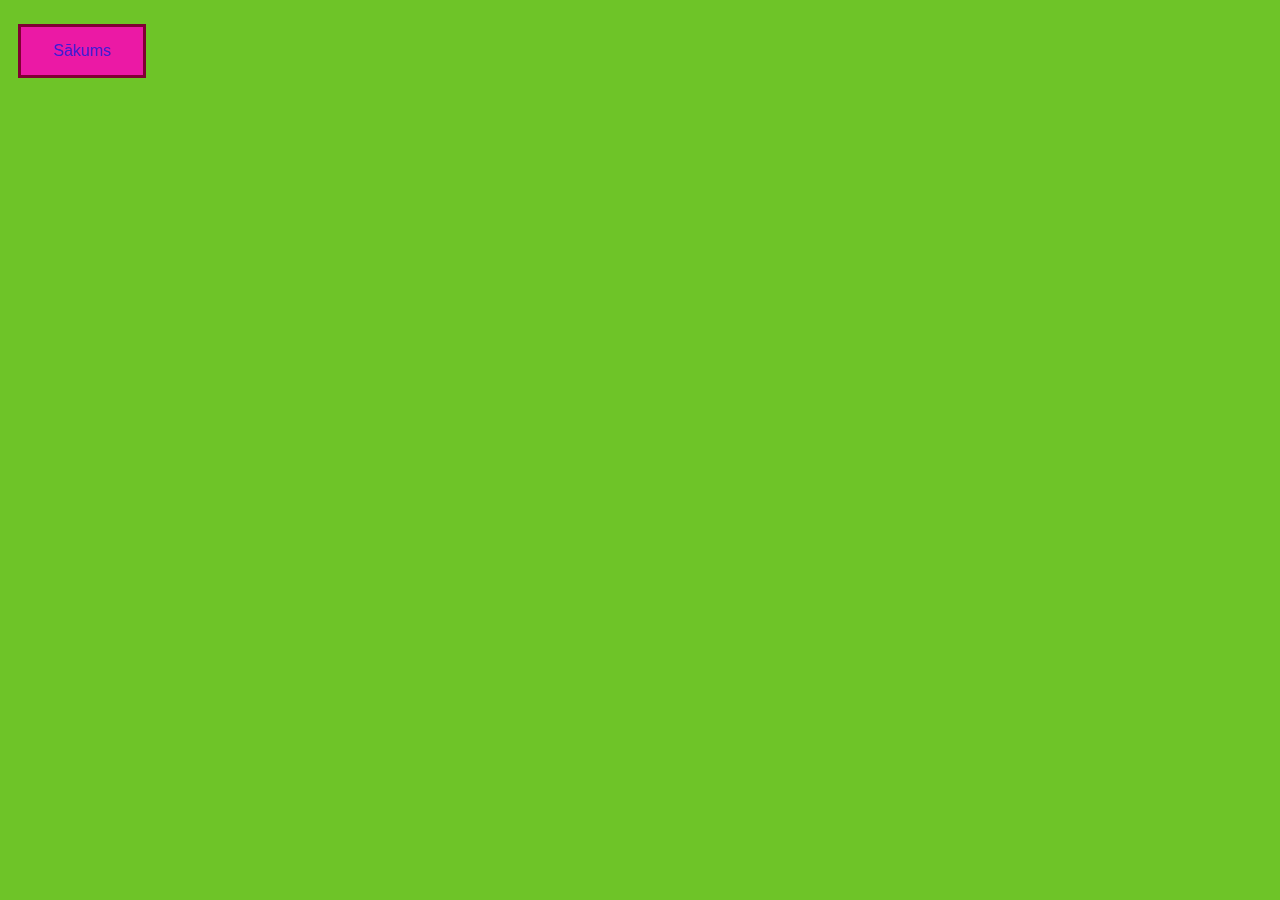
<file: sleposana.html>
<!DOCTYPE html>
<html>
<head>
<title>mana lapa</title>
<meta charset="UTF-8">
<link href="style.css" rel="stylesheet" type="text/css" />
</head>
<body>
    <p><button onclick="poga()">Sākums</button></p>

    <script src="script.js"></script>
</body>
</html>
</file>
<file: style.css>
body {
    background-color: rgb(110, 196, 40);
  }
  h1{
    text-align: center;
  }
  p {
    font-family: Arial, Helvetica, sans-serif;
    font-size: 20px;
    text-align: justify;
  }
  button {
    background-color: #eb19a5; /* Green */
    border: 3px solid #800033;
    color: #411cd6;
    padding: 15px 32px;
    text-align: center;
    text-decoration: none;
    display: inline-block;
    font-size: 16px;
    margin: 4px 10px;
    cursor: pointer;
  }
</file>
